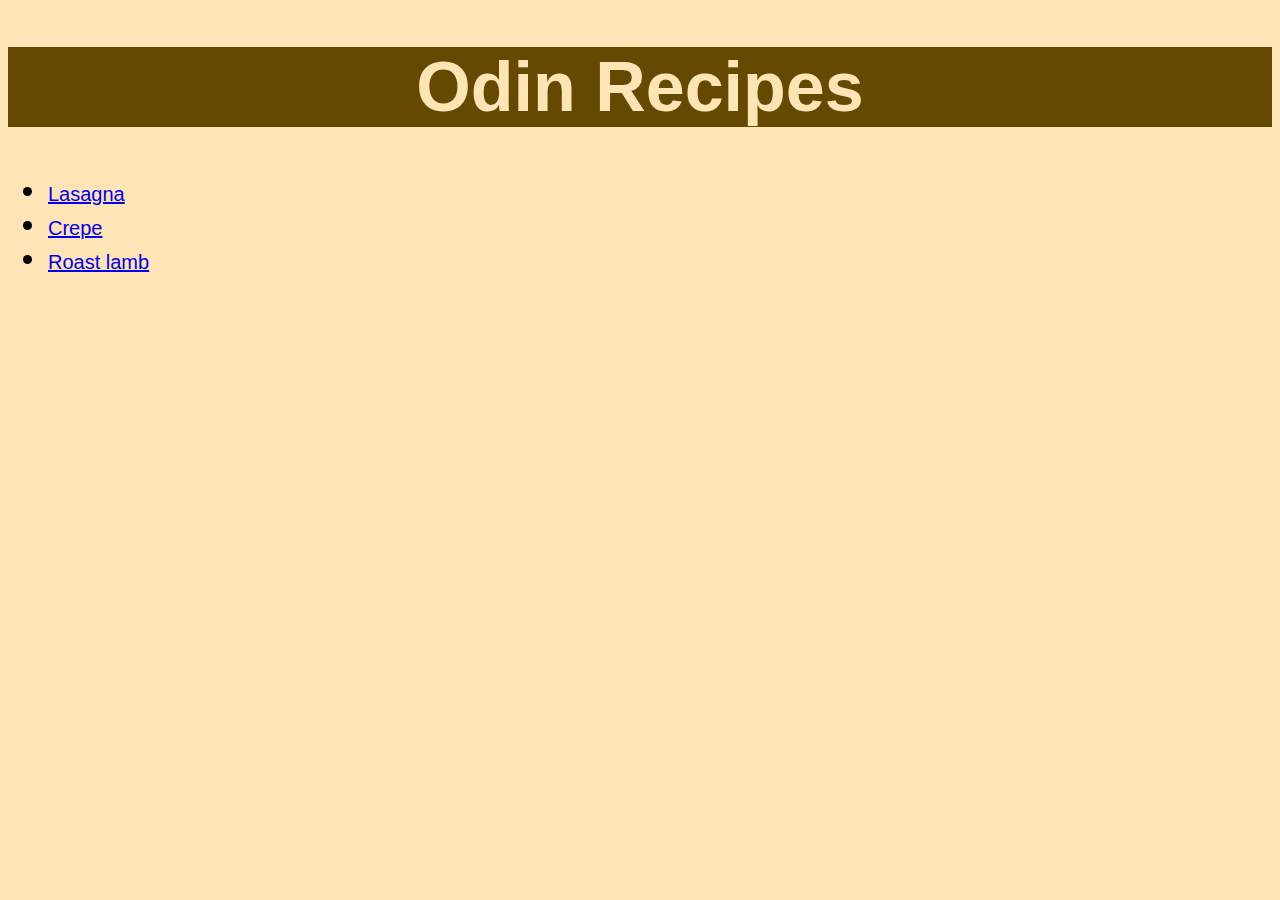
<file: index.html>
<!DOCTYPE html>
<html lang="en">
<head>
    <meta charset="UTF-8">
    <link rel="stylesheet" href="style.css">
    <title>Odin recipes</title>
</head>
<body>
<h1 id="main-title">Odin Recipes</h1>
<ul>
    <li class="recipe-link"><a href="recipes/lasagna.html">Lasagna</a></li>
    <li class="recipe-link"><a href="recipes/crepe.html">Crepe</a></li>
    <li class="recipe-link"><a href="recipes/lamb.html">Roast lamb</a></li>
</ul>
</body>
</html>
</file>
<file: style.css>
* {
    background-color: moccasin;
    font-family: Calibri, sans-serif;
    font-size: 20px;
}

h1 {
    color: hsl(43, 100%, 20%);
    font-size: 50px;
}

h2 {
    color: hsl(43, 100%, 20%);
    font-size: 30px;
}

ol li {
    height: 40px;
}

#main-title {
    text-align: center;
    font-size: 70px;
    background-color: hsl(43, 100%, 20%);
    color: moccasin;
}

.recipe-link {
    font-size: 30px;
}
</file>
